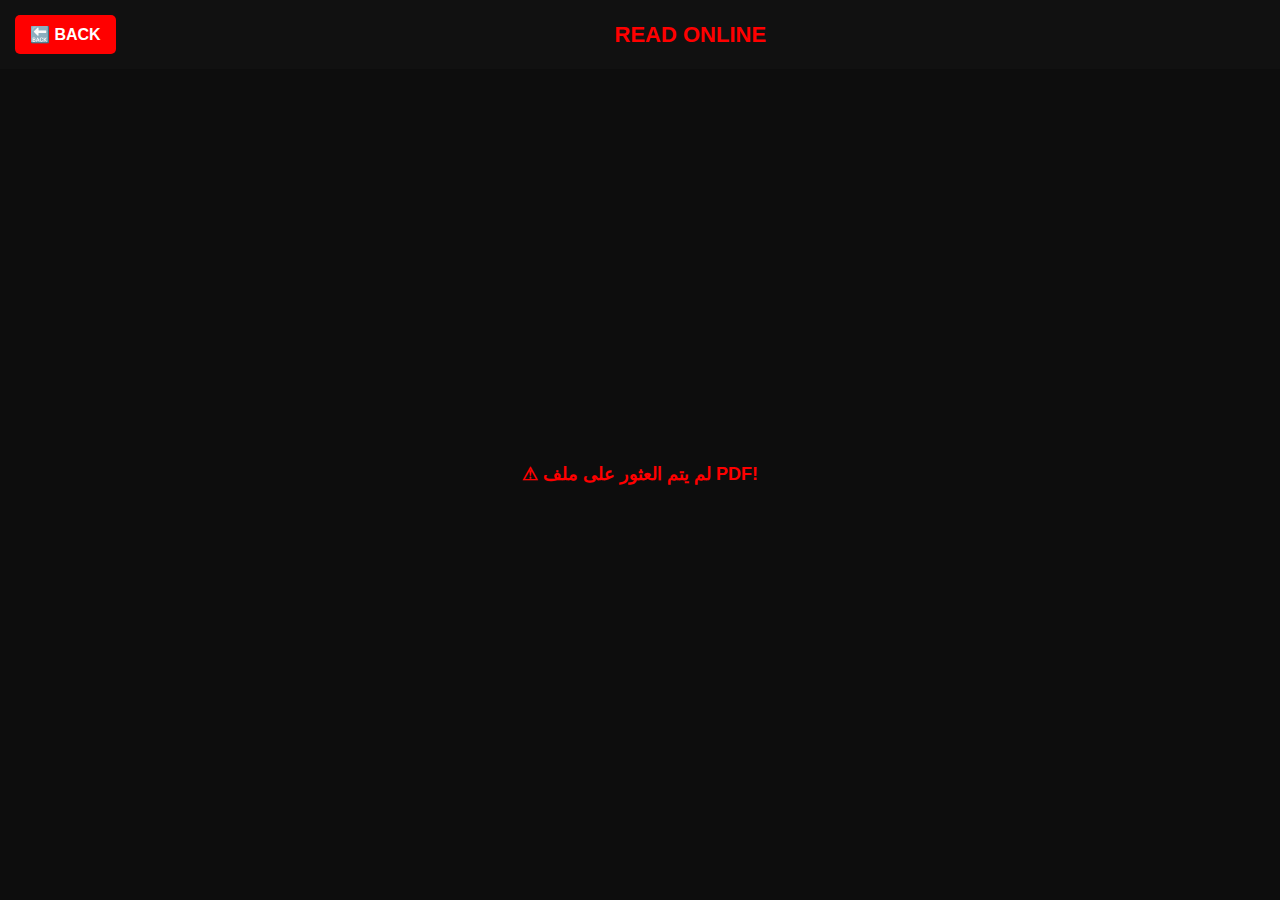
<file: readdare.html>
<!DOCTYPE html>
<html lang="ar">
<head>
    <meta charset="UTF-8">
    <meta name="viewport" content="width=device-width, initial-scale=1.0">
    <title>READ COMIC</title>
    <style>
        body {
            text-align: center;
            background-color: #0d0d0d;
            color: white;
            font-family: Arial, sans-serif;
            margin: 0;
            padding: 0;
        }
        
        .header {
            background-color: #111;
            padding: 15px;
            display: flex;
            justify-content: space-between;
            align-items: center;
        }

        .header h1 {
            margin: 0;
            font-size: 22px;
            color: red;
        }

        .back-btn {
            padding: 10px 15px;
            background-color: red;
            color: white;
            text-decoration: none;
            border-radius: 5px;
            font-weight: bold;
            transition: 0.3s;
        }

        .back-btn:hover {
            background-color: #ff3333;
        }

        .pdf-container {
            width: 100%;
            height: 90vh;
            display: flex;
            justify-content: center;
            align-items: center;
        }

        iframe {
            width: 80%;
            height: 90%;
            border: none;
            background: #222;
        }

        .error-message {
            color: red;
            font-size: 18px;
            font-weight: bold;
        }

        @media (max-width: 768px) {
            .header {
                flex-direction: column;
                text-align: center;
            }

            .header h1 {
                margin-top: 10px;
                font-size: 18px;
            }

            .back-btn {
                margin-bottom: 10px;
            }

            iframe {
                width: 100%;
                height: 80vh;
            }
        }
    </style>
</head>
<body>

    <!-- الهيدر -->
    <div class="header">
        <a href="index.html" class="back-btn">🔙 BACK</a>
        <h1>READ ONLINE</h1>
        <div></div> <!-- هذا فارغ فقط لتوسيط العنوان -->
    </div>

    <!-- منطقة عرض الـ PDF -->
    <div class="pdf-container">
        <iframe id="pdf-viewer"></iframe>
    </div>

    <script>
        // جلب رابط الـ PDF من الرابط
        const urlParams = new URLSearchParams(window.location.search);
        const pdfFile = urlParams.get('pdf');

        if (pdfFile) {
            document.getElementById('pdf-viewer').src = pdfFile;
        } else {
            document.querySelector('.pdf-container').innerHTML = "<p class='error-message'>⚠ لم يتم العثور على ملف PDF!</p>";
        }
    </script>

</body>
</html>
</file>
